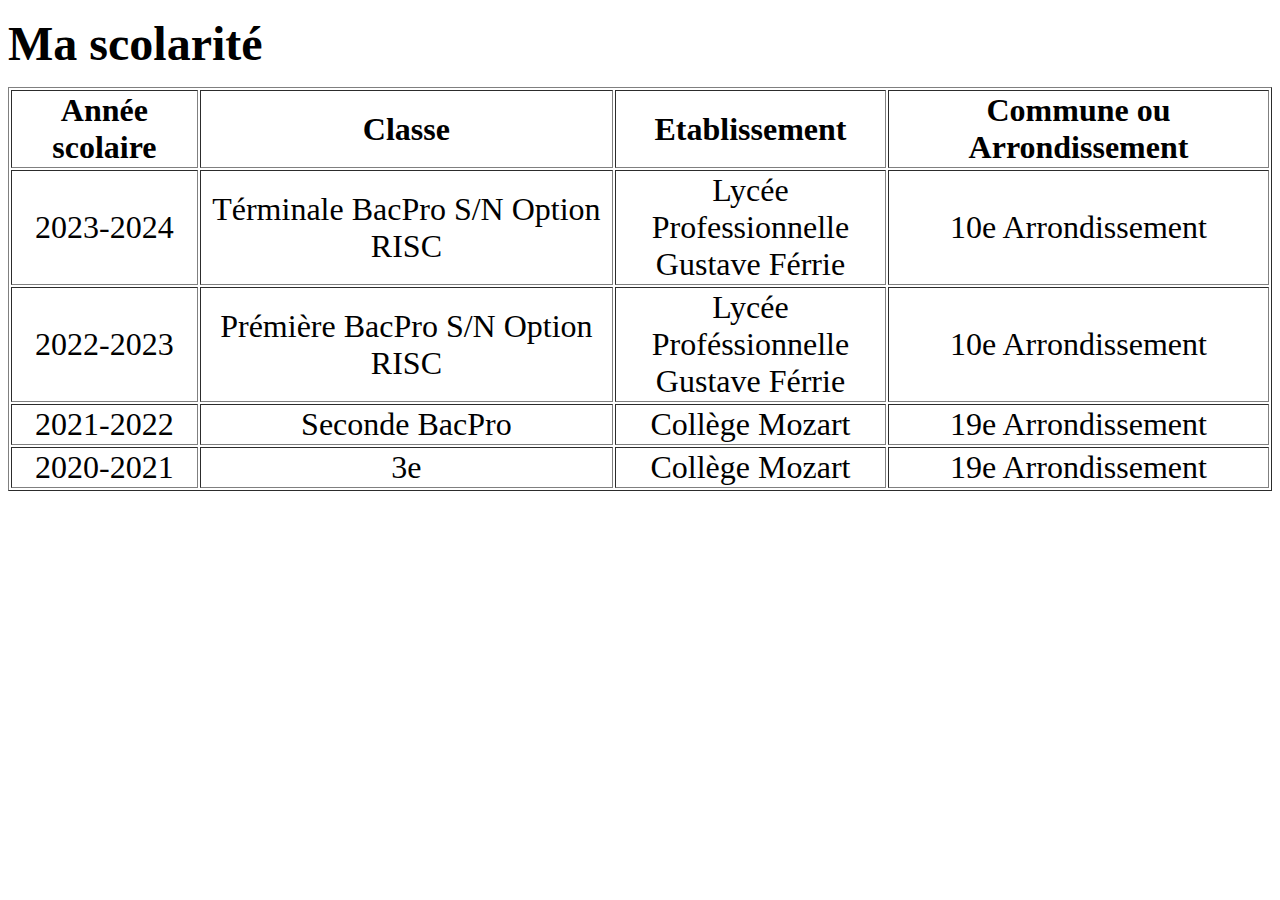
<file: TP 5-Tableau.html>
<!DOCTYPE html>
<html lang="en">
<head>
    <meta charset="UTF-8">
    <meta http-equiv="X-UA-Compatible" content="IE=edge">
    <meta name="viewport" content="width=device-width, initial-scale=1.0">
    <title>TP 5</title>
</head>
<body>
    <p><strong><font size="15">Ma scolarité</font></strong></p>
    <table class="tableau style">
        <table border="1"
        <thead>
            <tr>
                <th><font size="6">Année scolaire</font></th>
                <th><font size="6">Classe</font></th>
                <th><font size="6">Etablissement</font></th>
                <th><font size="6">Commune ou Arrondissement</font></th>
            </tr>
        </thead>
        <tbody>
            <tr>
                <td><font size="6"><center>2023-2024</center></font></td>
                <td><font size="6"><center>Términale BacPro S/N Option RISC</center></font></td>
                <td><font size="6"><center>Lycée Professionnelle<br>Gustave Férrie</center></font></td>
                <td><font size="6"><center>10e Arrondissement</center></font></td>
            </tr>
			            <tr>
                <td><font size="6"><center>2022-2023</center></font></td>
                <td><font size="6"><center>Prémière BacPro S/N Option RISC</center></font></td>
                <td><font size="6"><center>Lycée Proféssionnelle<br>Gustave Férrie</center></font></td>
                <td><font size="6"><center>10e Arrondissement</center></font></td>
            </tr>
			            <tr>
                <td><font size="6"><center>2021-2022</center></font></td>
                <td><font size="6"><center>Seconde BacPro</center></font></td>
                <td><font size="6"><center>Collège Mozart</center></font></td>
                <td><font size="6"><center>19e Arrondissement</center></font></td>
            </tr>
			            <tr>
                <td><font size="6"><center>2020-2021</center></font></td>
                <td><font size="6"><center>3e</center></font></td>
                <td><font size="6"><center>Collège Mozart</center></font></td>
                <td><font size="6"><center>19e Arrondissement</center></font></td>
            </tr>
        </tbody>
    </table>
</body>
</html>
</file>
